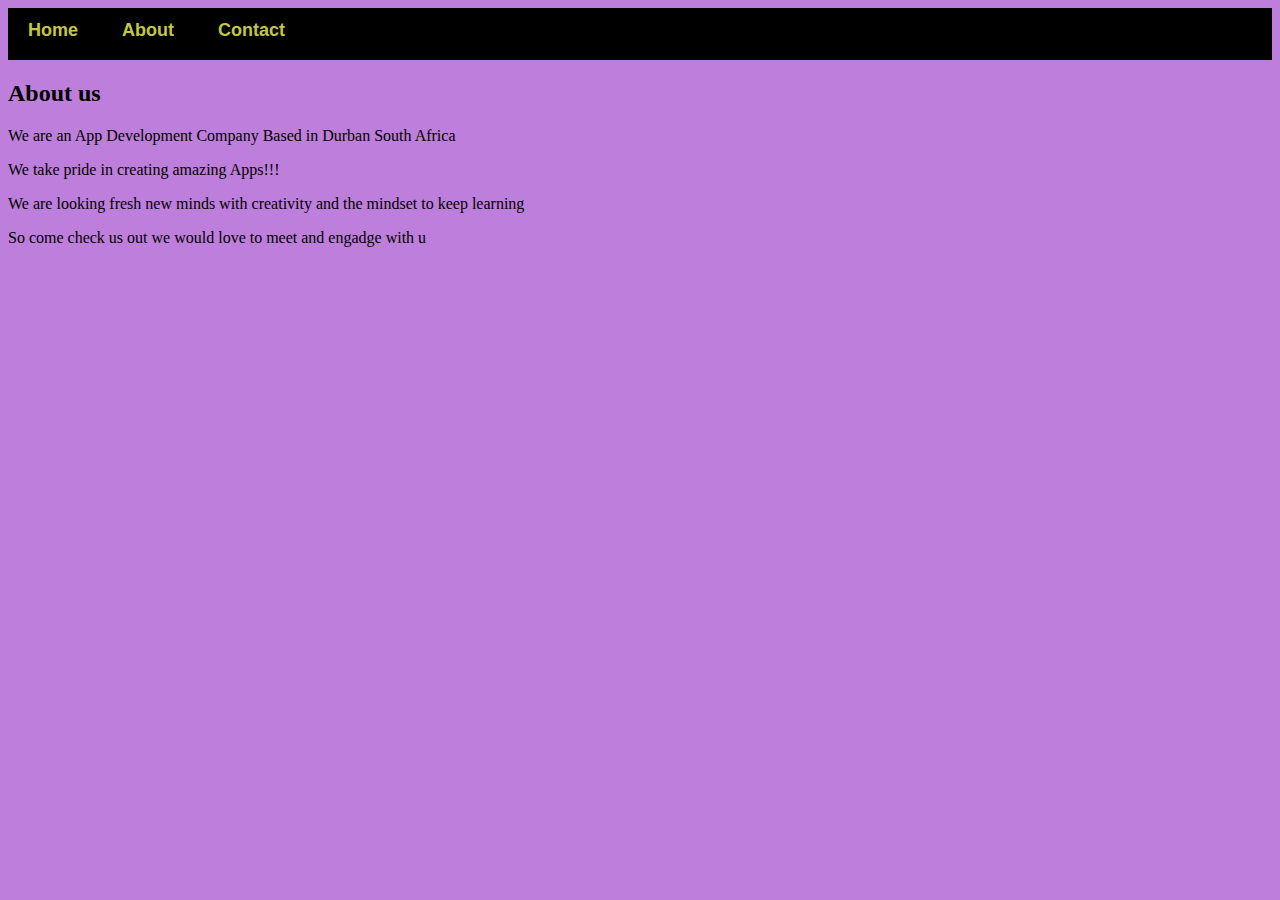
<file: Table project/about.html>
<!DOCTYPE html>
<html>
    <head>
        <link rel="stylesheet" href="style.css">
    </head>
    <body style="background-color: rgb(190, 126, 219);">
        <div id="menu">
            <a href="index.html">Home</a>
            <a href="about.html">About</a>
            <a href="contact.html">Contact</a>
        </div>
        
        <h2>About us</h2>
        <p>We are an App Development Company Based in Durban South Africa</p>
        <p>We take pride in creating amazing Apps!!!</p>
        <p>We are looking fresh new minds with creativity and the mindset to keep learning</p>
        <p>So come check us out we would love to meet and engadge with u </p>
    </body>

</html>
</file>
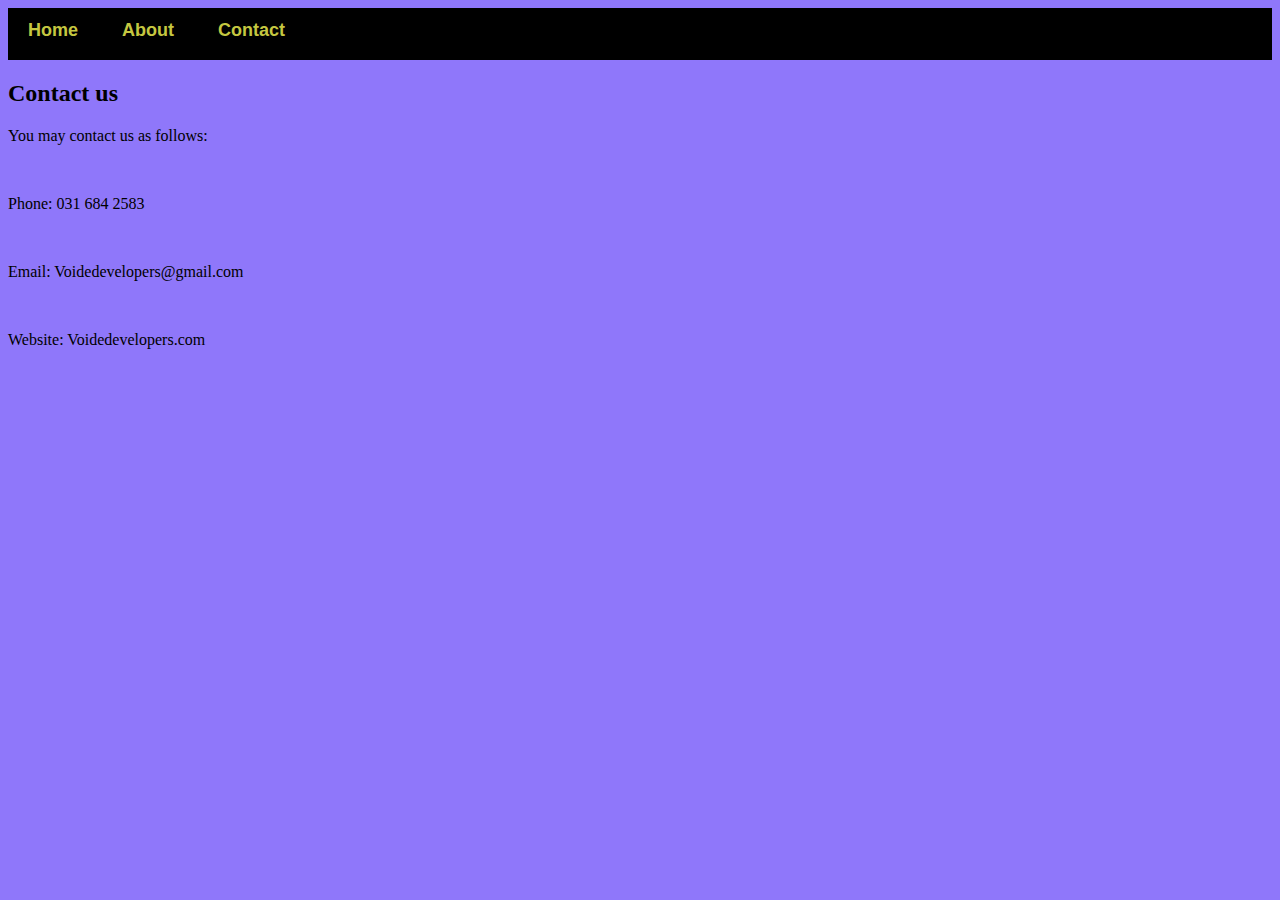
<file: Table project/contact.html>
<!DOCTYPE html>
<html>
    <head>
        <link rel="stylesheet" href="style.css">
    </head>
    <body style="background-color: rgb(143, 119, 250);">
        <div id="menu">
            <a href="index.html">Home</a>
            <a href="about.html">About</a>
            <a href="contact.html">Contact</a>
        </div>
        
        <h2>Contact us</h2>
        <p>You may contact us as follows:</p>
    </br>
        <p>Phone: 031 684 2583</p>
    </br>
        <p>Email: Voidedevelopers@gmail.com</p>
    </br>
        <p>Website: Voidedevelopers.com</p>
    </br>
    </body>
</html>
</file>
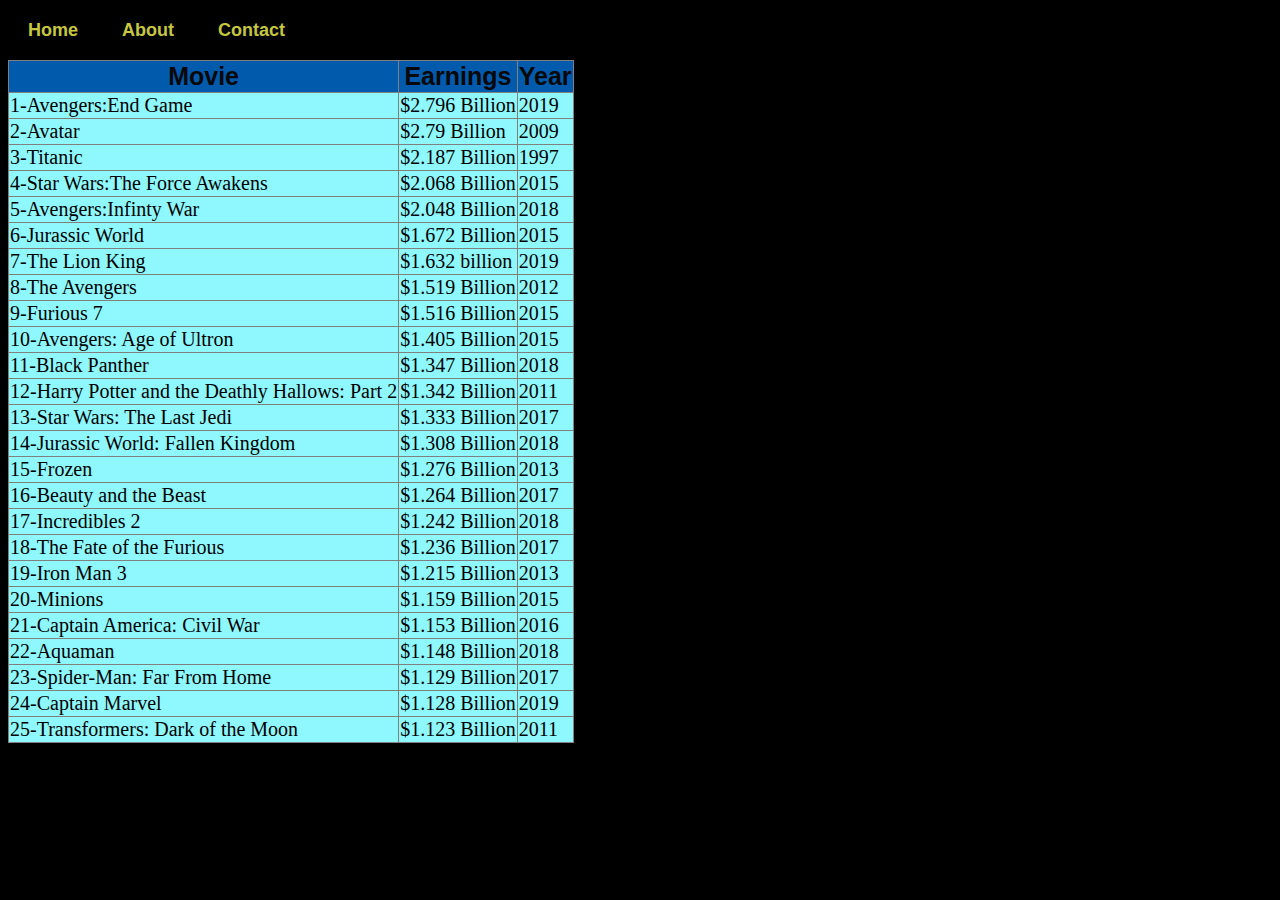
<file: Table project/Table.html>
<!DOCTYPE html>
<html>
    <head>
        <link rel="stylesheet" href="style.css">
    </head>
    <body style="background-color: black;">
        <div id="menu">
            <a href="index.html">Home</a>
            <a href="about.html">About</a>
            <a href="contact.html">Contact</a>
        </div>
        <table border="1">
        <tr>
            <th>Movie</th>
            <th>Earnings</th>
            <th>Year</th>
        </tr>
        <tr>
            <td>1-Avengers:End Game</td>
            <td>$2.796 Billion</td>
            <td>2019</td>
        </tr>
        <tr>
            <td>2-Avatar</td>
            <td>$2.79 Billion</td>
            <td>2009</td>
        </tr>
        <tr>
            <td>3-Titanic</td>
            <td>$2.187 Billion</td>
            <td>1997</td>
        </tr>
        <tr>
            <td>4-Star Wars:The Force Awakens</td>
            <td>$2.068 Billion</td>
            <td>2015</td>
        </tr>
        <tr>
            <td>5-Avengers:Infinty War</td>
            <td>$2.048 Billion</td>
            <td>2018</td>
        </tr>
        <tr>
            <td>6-Jurassic World</td>
            <td>$1.672 Billion</td>
            <td>2015</td>
        </tr>
        <tr>
            <td>7-The Lion King</td>
            <td>$1.632 billion</td>
            <td>2019</td>
        </tr>
        <tr>
            <td>8-The Avengers</td>
            <td>$1.519 Billion</td>
            <td>2012</td>
        </tr>
        <tr>
            <td>9-Furious 7</td>
            <td>$1.516 Billion</td>
            <td>2015</td>
        </tr>
        <tr>
            <td>10-Avengers: Age of Ultron</td>
            <td>$1.405 Billion</td>
            <td>2015</td>
        </tr>
        <tr>
            <td>11-Black Panther</td>
            <td>$1.347 Billion</td>
            <td>2018</td>
        </tr>
        <tr>
            <td>12-Harry Potter and the Deathly Hallows: Part 2</td>
            <td>$1.342 Billion</td>
            <td>2011</td>
        </tr>
        <tr>
            <td>13-Star Wars: The Last Jedi</td>
            <td>$1.333 Billion</td>
            <td>2017</td>
        </tr>
        <tr>
            <td>14-Jurassic World: Fallen Kingdom</td>
            <td>$1.308 Billion</td>
            <td>2018</td>
        </tr>
        <tr>
            <td>15-Frozen</td>
            <td>$1.276 Billion</td>
            <td>2013</td>
        </tr>
        <tr>
            <td>16-Beauty and the Beast</td>
            <td>$1.264 Billion</td>
            <td>2017</td>
        </tr>
        <tr>
            <td>17-Incredibles 2</td>
            <td>$1.242 Billion</td>
            <td>2018</td>
        </tr>
        <tr>
            <td>18-The Fate of the Furious</td>
            <td>$1.236 Billion</td>
            <td>2017</td>
        </tr>
        <tr>
            <td>19-Iron Man 3</td>
            <td>$1.215 Billion</td>
            <td>2013</td>
        </tr>
        <tr>
            <td>20-Minions</td>
            <td>$1.159 Billion</td>
            <td>2015</td>
        </tr>
        <tr>
            <td>21-Captain America: Civil War</td>
            <td>$1.153 Billion</td>
            <td>2016</td>
        </tr>
        <tr>
            <td>22-Aquaman</td>
            <td>$1.148 Billion</td>
            <td>2018</td>
        </tr>
        <tr>
            <td>23-Spider-Man: Far From Home</td>
            <td>$1.129 Billion</td>
            <td>2017</td>
        </tr>
        <tr>
            <td>24-Captain Marvel</td>
            <td>$1.128 Billion</td>
            <td>2019</td>
        </tr>
        <tr>
            <td>25-Transformers: Dark of the Moon</td>
            <td>$1.123 Billion</td>
            <td>2011</td>
        </tr>
    </table>
    </body>
</html>
</file>
<file: Table project/style.css>
th{
    font-weight: 900;
    color: rgb(8, 8, 8);
    font-size: 25px;
    font-family: Impact, Haettenschweiler, 'Arial Narrow Bold', sans-serif;
    background-color:rgb(2, 90, 172);
}
td{
    background-color: rgb(143, 248, 255);
    font-size: 20px;
}
table{
    border-collapse: collapse;
}

#menu{
    width: 100%;
    height: 40px;
    background-color: rgb(0, 0, 0);
    padding-top: 12px;

}

#menu a{
    color: rgb(197, 199, 64);
    font-family: Arial, Helvetica, sans-serif;
    font-size: 18px;
    text-decoration: none;
    font-weight: 800;

    padding-left: 20px;
    padding-right: 20px;
    
}

#menu a:hover{
    color: #ff3300;
    
}

h1{
   color: darkkhaki; 
}
</file>
